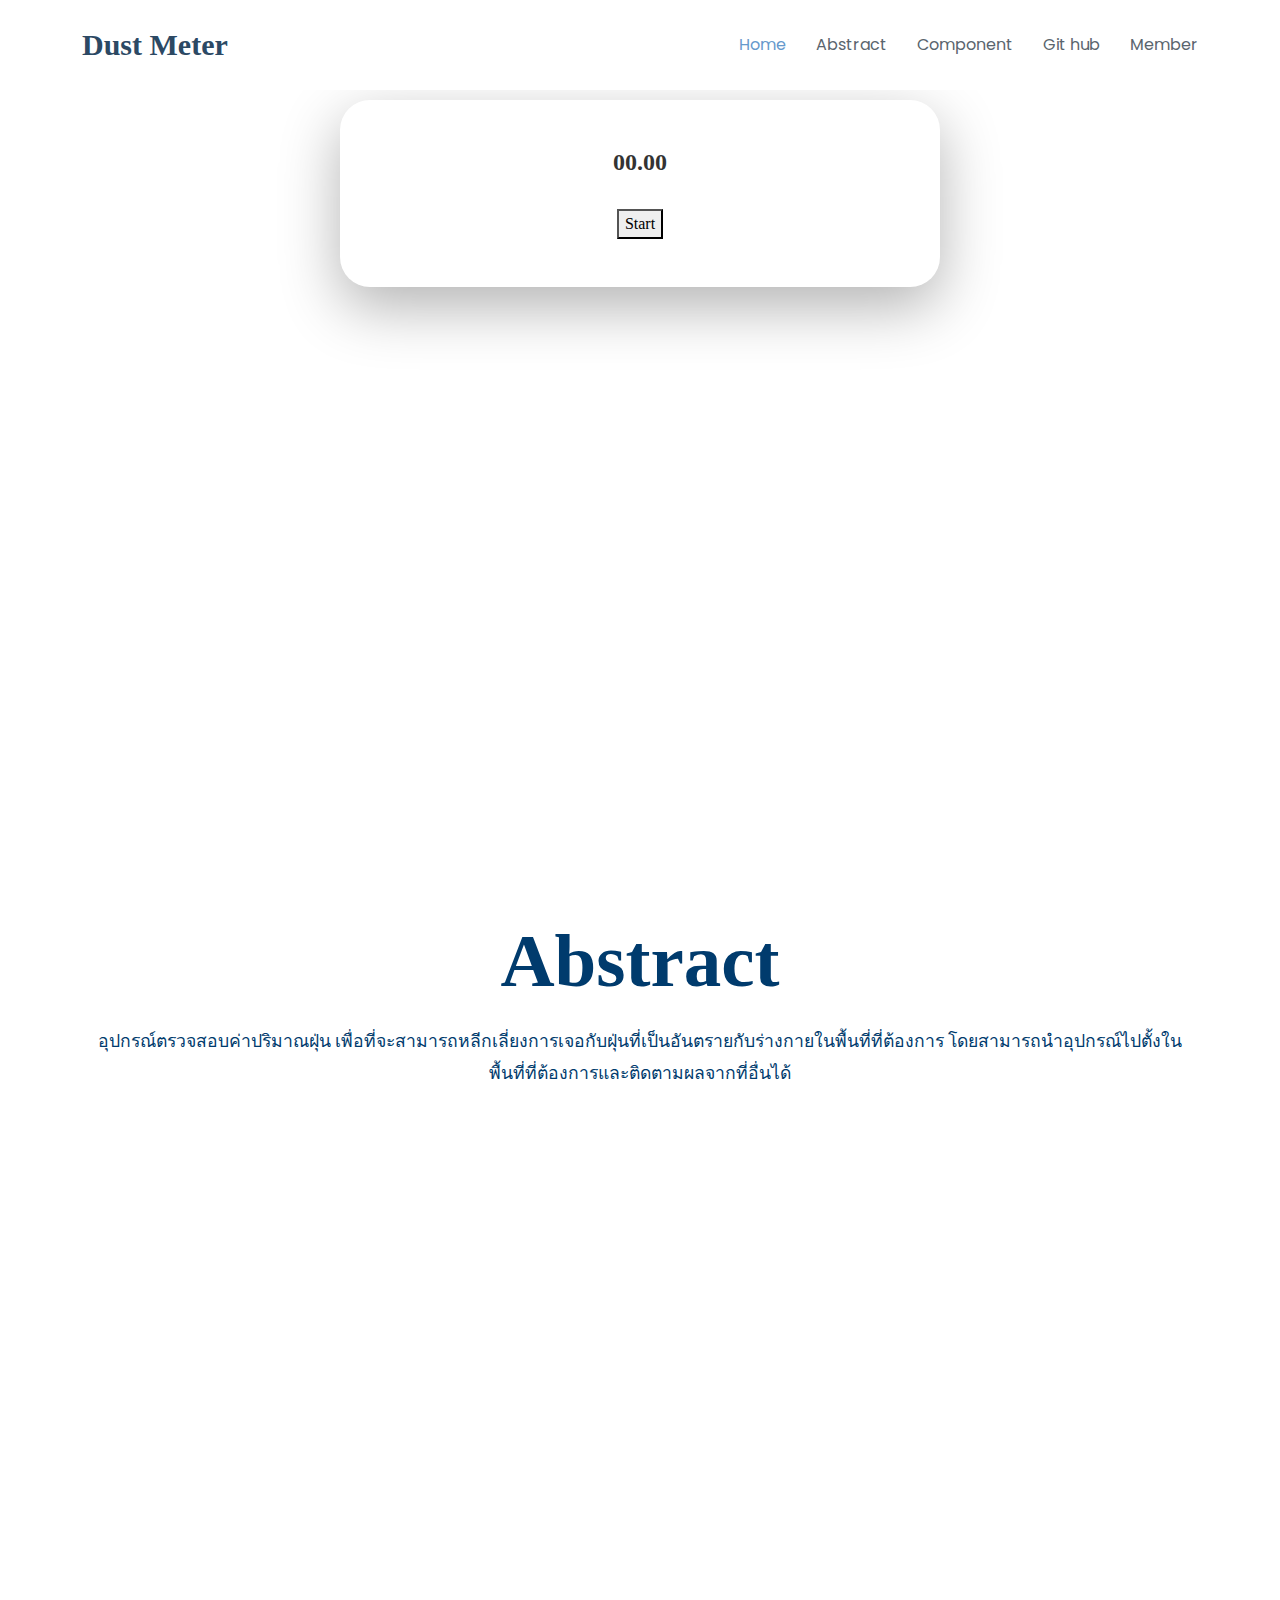
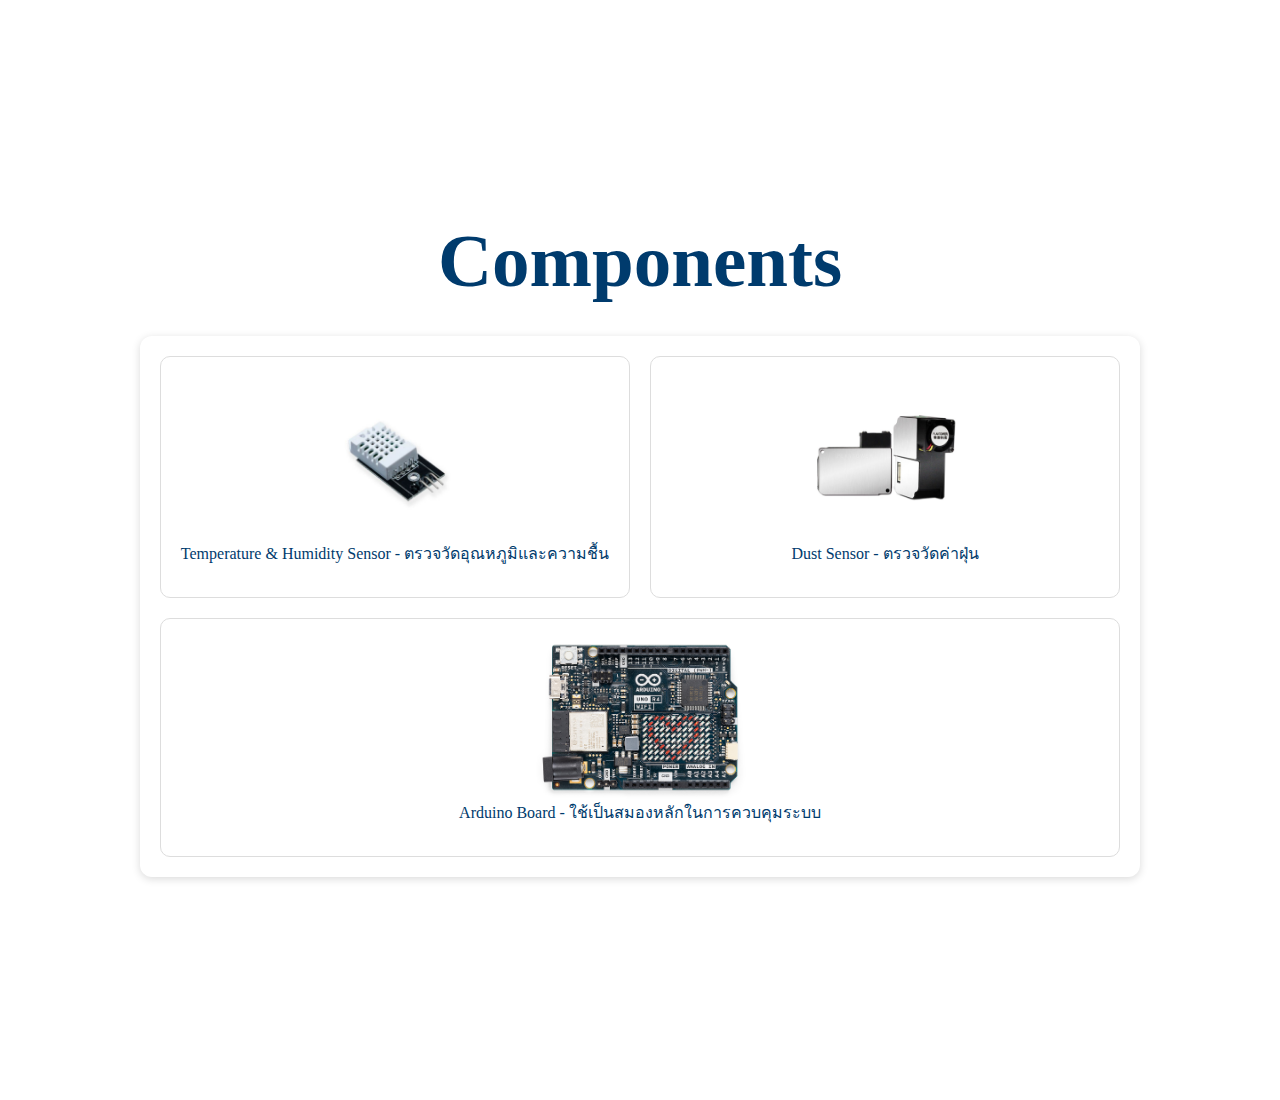
<file: Dust_Meter/main.html>
<!DOCTYPE html>
<html lang="en">
<head>
    <meta charset="utf-8">
    <meta content="width=device-width, initial-scale=1.0" name="viewport">
    <title>Dust Meter</title>
    <meta name="description" content="">
    <meta name="keywords" content="">

    <!-- Favicons -->
    <link href="assets/img/favicon.png" rel="icon">
    <link href="assets/img/apple-touch-icon.png" rel="apple-touch-icon">

    <!-- Fonts -->
    <link href="https://fonts.googleapis.com" rel="preconnect">
    <link href="https://fonts.gstatic.com" rel="preconnect" crossorigin>
    <link href="https://fonts.googleapis.com/css2?family=Roboto:ital,wght@0,100;0,300;0,400;0,500;0,700;0,900;1,100;1,300;1,400;1,500;1,700;1,900&family=Poppins:ital,wght@0,100;0,200;0,300;0,400;0,500;0,600;0,700;0,800;0,900;1,100;1,200;1,300;1,400;1,500;1,600;1,700;1,800;1,900&family=Playfair+Display:ital,wght@0,400;0,500;0,600;0,700;0,800;0,900;1,400;1,500;1,600;1,700;1,800;1,900&display=swap" rel="stylesheet">

    <!-- Vendor CSS Files -->
    <link href="assets/vendor/bootstrap/css/bootstrap.min.css" rel="stylesheet">
    <link href="assets/vendor/bootstrap-icons/bootstrap-icons.css" rel="stylesheet">
    <link href="assets/vendor/aos/aos.css" rel="stylesheet">
    <link href="assets/vendor/glightbox/css/glightbox.min.css" rel="stylesheet">
    <link href="assets/vendor/swiper/swiper-bundle.min.css" rel="stylesheet">

    <!-- Main CSS File -->
    <link href="assets/css/main.css" rel="stylesheet">
    <link href="index.css" rel="stylesheet">

    <!-- =======================================================
    * Template Name: Lonely
    * Template URL: https://bootstrapmade.com/free-html-bootstrap-template-lonely/
    * Updated: Aug 07 2024 with Bootstrap v5.3.3
    * Author: BootstrapMade.com
    * License: https://bootstrapmade.com/license/
    ======================================================== -->
</head>
<body data-bs-spy="scroll" data-bs-target="#navmenu" data-bs-offset="100" tabindex="0">
    <header id="header" class="header d-flex align-items-center fixed-top">
        <div class="container-fluid container-xl position-relative d-flex align-items-center justify-content-between">

            <a href="index.html" class="logo d-flex align-items-center">
                <!-- Uncomment the line below if you also wish to use an image logo -->
                <!-- <img src="assets/img/logo.png" alt=""> -->
                <h1 class="sitename">Dust Meter</h1>
            </a>

            <nav id="navmenu" class="navmenu">
                <ul>
                    <li><a href="#home" class="active">Home</a></li>
                    <li><a href="#abstract">Abstract</a></li>
                    <li><a href="#component">Component</a></li>
                    <li><a href="https://github.com/Sarin-Z/Air-quality-monitoring " target="_blank">Git hub</a></li>
                    <li><a href="#team">Member</a></li>
                </ul>
                <i class="mobile-nav-toggle d-xl-none bi bi-list"></i>
            </nav>

        </div>
    </header>

    <!-- หน้าหลัก -->
    <section id="home" class="home section">
        <div class="meter">
            <h2>00.00</h2>
            <button id="start">Start</button>
        </div>
    </section>

    <!-- abstract -->
    <section id="abstract" class="abstract section">
            <h2 class="h2abstract">Abstract</h2>
            <p>อุปกรณ์ตรวจสอบค่าปริมาณฝุ่น เพื่อที่จะสามารถหลีกเลี่ยงการเจอกับฝุ่นที่เป็นอันตรายกับร่างกายในพื้นที่ที่ต้องการ โดยสามารถนำอุปกรณ์ไปตั้งในพื้นที่ที่ต้องการและติดตามผลจากที่อื่นได้</p>
    <!-- End Section Title -->
    </section>

    <!-- component -->
    <section id="component" class="component section">
        <h2 class="h2compponent">Components</h2>
        <div class="components-grid">
            <div class="component-item">
                <img src="humidtemp.jpg" alt="Display" />
                <p>Temperature & Humidity Sensor - ตรวจวัดอุณหภูมิและความชื้น</p>
            </div>

            <div class="component-item">
                <img src="dustsensor.jpg" alt="Dust Sensor" />
                <p>Dust Sensor - ตรวจวัดค่าฝุ่น</p>
            </div>

            <div class="component-item full">
                <img src="arduinoR4.jpg" alt="Arduino R4 WiFi" />
                <p>Arduino Board - ใช้เป็นสมองหลักในการควบคุมระบบ</p>
            </div>

        </div>
    </section>
    <script src="https://cdn.jsdelivr.net/npm/bootstrap@5.3.3/dist/js/bootstrap.bundle.min.js"></script>
</body>
</html>
</file>
<file: Dust_Meter/index.css>
body {
    margin: 0;
    height: 100vh;
    font-family: tahoma;
    display: flex;
    flex-direction: column;
}

/* Header */
header {
    text-align: center;
    padding: 20px 0;

    h1 {
        font-size: 50px;
        font-family: tahoma;
        margin: 0;
        font-weight: 900;
    }
}

/* navbar */
.navbar-nav .nav-link {
    font-size: 18px;
    font-family: tahoma;
    font-weight: 550;
    color: #333;
}

.navbar-nav .nav-link.active {
    color: #0134cb;
}

.navbar-brand {
    font-size: 36px;
    font-weight: 800;
    font-family: tahoma;
    color: #000;
}

/* Section Base */
.section {
    height: 100vh;
    display: flex;
    flex-direction: column;
    justify-content: center;
    align-items: center;
    text-align: center;
    padding: 1rem 3rem;
}

section {
    display: block !important;
    visibility: visible !important;
    opacity: 1 !important;
}

h2 {
    font-size: 75px;
    color: #003B6D;
    font-family: tahoma;
    margin: 0;
    font-weight: 900;
}

/* Home Section */
.home {
    min-height: 100vh;
    display: flex;
    align-items: center;
    justify-content: center;
    padding: 100px 20px 50px;
    width: 100%;
    box-sizing: border-box;

    .meter {
        background: white;
        border-radius: 30px;
        padding: 3rem;
        box-shadow: 0 20px 60px rgba(0, 0, 0, 0.3);
        text-align: center;
        min-width: 400px;
        max-width: 600px;
        margin: 0 auto;

        h2 {
            color: #333;
            font-size: 1.5rem;
            margin-bottom: 2rem;
            font-weight: 600;
        }
    }

    .pm-grid {
        display: grid;
        grid-template-columns: repeat(3, 1fr);
        gap: 1.5rem;
        margin-bottom: 2rem;
    }

    .pm-card {
        background: linear-gradient(135deg, #667eea 0%, #764ba2 100%);
        border-radius: 15px;
        padding: 1.5rem;
        color: white;

        .pm-label {
            font-size: 0.9rem;
            opacity: 0.9;
            margin-bottom: 0.5rem;
        }

        .pm-value {
            font-size: 2rem;
            font-weight: 700;
        }

        .pm-unit {
            font-size: 0.8rem;
            opacity: 0.8;
        }
    }

    /* เพิ่มส่วนนี้ */
    .temp-humid-display {
        display: flex;
        justify-content: center;
        align-items: center;
        gap: 1rem;
        margin-bottom: 1.5rem;
        padding: 0.8rem;
        background: #f8f9fa;
        border-radius: 10px;
        font-size: 0.95rem;
        color: #666;

        .divider {
            color: #ddd;
            font-weight: 300;
        }

        strong {
            color: #333;
            font-weight: 600;
        }
    }

    .status {
        margin: 1.5rem 0;
        padding: 1rem;
        border-radius: 10px;
        font-weight: 500;

        &.connected {
            background: #d4edda;
            color: #155724;
        }

        &.disconnected {
            background: #f8d7da;
            color: #721c24;
        }

        &.connecting {
            background: #fff3cd;
            color: #856404;
        }
    }

    #connectBtn {
        background: linear-gradient(135deg, #667eea 0%, #764ba2 100%);
        color: white;
        border: none;
        padding: 1rem 3rem;
        border-radius: 50px;
        font-size: 1.1rem;
        font-weight: 600;
        cursor: pointer;
        transition: all 0.3s;
        box-shadow: 0 4px 15px rgba(102, 126, 234, 0.4);

        &:hover {
            transform: translateY(-2px);
            box-shadow: 0 6px 20px rgba(102, 126, 234, 0.6);
        }

        &:disabled {
            opacity: 0.6;
            cursor: not-allowed;
        }
    }
}

/* Abstract Section */
#abstract {
    .h2abstract {
        font-size: 75px;
        font-weight: 600;
        text-align: center;
        margin-bottom: 20px;
    }

    p {
        max-width: 1100px;
        /* ปรับความกว้างตามต้องการ */
        margin: 0 auto;
        /* จัดกลาง */
        line-height: 1.8;
        font-size: 1.1rem;
        text-align: center;
        margin-bottom: 1rem;
    }
}

/* Component Section */
#component {
    .h2compponent {
        font-size: 75px;
        font-weight: 600;
        text-align: center;
        margin-bottom: 20px;
    }

    .components-grid {
        display: grid;
        grid-template-columns: repeat(2, 1fr);
        grid-template-rows: auto auto;
        gap: 20px;
        max-width: 1000px;
        margin: 30px auto 0;
        background-color: white;
        padding: 20px;
        border-radius: 12px;
        box-shadow: 0 2px 8px rgba(0, 0, 0, 0.15);
    }

    .component-item {
        background: #ffffff;
        border: 1px solid #ddd;
        border-radius: 10px;
        padding: 15px;
        text-align: center;

        &.full {
            grid-column: span 2;

            img {
                width: 24%;
                height: auto;
                object-fit: cover;
            }
        }

        img {
            width: 170px;
            height: auto;
            border-radius: 10px;
        }
    }
}
</file>
<file: Dust_Meter/assets/css/main.css>
/**
* Template Name: Lonely
* Template URL: https://bootstrapmade.com/free-html-bootstrap-template-lonely/
* Updated: Aug 07 2024 with Bootstrap v5.3.3
* Author: BootstrapMade.com
* License: https://bootstrapmade.com/license/
*/

/*--------------------------------------------------------------
# Font & Color Variables
# Help: https://bootstrapmade.com/color-system/
--------------------------------------------------------------*/
/* Fonts */
:root {
  --default-font: "Roboto",  system-ui, -apple-system, "Segoe UI", Roboto, "Helvetica Neue", Arial, "Noto Sans", "Liberation Sans", sans-serif, "Apple Color Emoji", "Segoe UI Emoji", "Segoe UI Symbol", "Noto Color Emoji";
  --heading-font: "Playfair Display",  sans-serif;
  --nav-font: "Poppins",  sans-serif;
}

/* Global Colors - The following color variables are used throughout the website. Updating them here will change the color scheme of the entire website */
:root { 
  --background-color: #ffffff; /* Background color for the entire website, including individual sections */
  --default-color: #5a656e; /* Default color used for the majority of the text content across the entire website */
  --heading-color: #2c4964; /* Color for headings, subheadings and title throughout the website */
  --accent-color: #6699CC; /* Accent color that represents your brand on the website. It's used for buttons, links, and other elements that need to stand out */
  --surface-color: #ffffff; /* The surface color is used as a background of boxed elements within sections, such as cards, icon boxes, or other elements that require a visual separation from the global background. */
  --contrast-color: #ffffff; /* Contrast color for text, ensuring readability against backgrounds of accent, heading, or default colors. */
}

/* Nav Menu Colors - The following color variables are used specifically for the navigation menu. They are separate from the global colors to allow for more customization options */
:root {
  --nav-color: #5a656e;  /* The default color of the main navmenu links */
  --nav-hover-color: #6699CC; /* Applied to main navmenu links when they are hovered over or active */
  --nav-mobile-background-color: #ffffff; /* Used as the background color for mobile navigation menu */
  --nav-dropdown-background-color: #ffffff; /* Used as the background color for dropdown items that appear when hovering over primary navigation items */
  --nav-dropdown-color: #5a656e; /* Used for navigation links of the dropdown items in the navigation menu. */
  --nav-dropdown-hover-color: #6699CC; /* Similar to --nav-hover-color, this color is applied to dropdown navigation links when they are hovered over. */
}

/* Color Presets - These classes override global colors when applied to any section or element, providing reuse of the sam color scheme. */

.light-background {
  --background-color: #f2f6f9;
  --surface-color: #ffffff;
}

.dark-background {
  --background-color: #060606;
  --default-color: #ffffff;
  --heading-color: #ffffff;
  --surface-color: #252525;
  --contrast-color: #ffffff;
}

/* Smooth scroll */
:root {
  scroll-behavior: smooth;
}

/*--------------------------------------------------------------
# General Styling & Shared Classes
--------------------------------------------------------------*/
body {
  color: var(--default-color);
  background-color: var(--background-color);
  font-family: var(--default-font);
}

a {
  color: var(--accent-color);
  text-decoration: none;
  transition: 0.3s;
}

a:hover {
  color: color-mix(in srgb, var(--accent-color), transparent 25%);
  text-decoration: none;
}

h1,
h2,
h3,
h4,
h5,
h6 {
  color: var(--heading-color);
  font-family: var(--heading-font);
}

/* PHP Email Form Messages
------------------------------*/
.php-email-form .error-message {
  display: none;
  background: #df1529;
  color: #ffffff;
  text-align: left;
  padding: 15px;
  margin-bottom: 24px;
  font-weight: 600;
}

.php-email-form .sent-message {
  display: none;
  color: #ffffff;
  background: #059652;
  text-align: center;
  padding: 15px;
  margin-bottom: 24px;
  font-weight: 600;
}

.php-email-form .loading {
  display: none;
  background: var(--surface-color);
  text-align: center;
  padding: 15px;
  margin-bottom: 24px;
}

.php-email-form .loading:before {
  content: "";
  display: inline-block;
  border-radius: 50%;
  width: 24px;
  height: 24px;
  margin: 0 10px -6px 0;
  border: 3px solid var(--accent-color);
  border-top-color: var(--surface-color);
  animation: php-email-form-loading 1s linear infinite;
}

@keyframes php-email-form-loading {
  0% {
    transform: rotate(0deg);
  }

  100% {
    transform: rotate(360deg);
  }
}

/*--------------------------------------------------------------
# Global Header
--------------------------------------------------------------*/
.header {
  color: var(--default-color);
  background-color: var(--background-color);
  padding: 15px 0;
  transition: all 0.5s;
  z-index: 997;
}

.header .logo {
  line-height: 1;
}

.header .logo img {
  max-height: 32px;
  margin-right: 8px;
}

.header .logo h1 {
  font-size: 30px;
  margin: 0;
  font-weight: 700;
  color: var(--heading-color);
}

.scrolled .header {
  box-shadow: 0px 0 18px rgba(0, 0, 0, 0.1);
}

/*--------------------------------------------------------------
# Navigation Menu
--------------------------------------------------------------*/
/* Navmenu - Desktop */
@media (min-width: 1200px) {
  .navmenu {
    padding: 0;
  }

  .navmenu ul {
    margin: 0;
    padding: 0;
    display: flex;
    list-style: none;
    align-items: center;
  }

  .navmenu li {
    position: relative;
  }

  .navmenu a,
  .navmenu a:focus {
    color: var(--nav-color);
    padding: 18px 15px;
    font-size: 16px;
    font-family: var(--nav-font);
    font-weight: 400;
    display: flex;
    align-items: center;
    justify-content: space-between;
    white-space: nowrap;
    transition: 0.3s;
  }

  .navmenu a i,
  .navmenu a:focus i {
    font-size: 12px;
    line-height: 0;
    margin-left: 5px;
    transition: 0.3s;
  }

  .navmenu li:last-child a {
    padding-right: 0;
  }

  .navmenu li:hover>a,
  .navmenu .active,
  .navmenu .active:focus {
    color: var(--nav-hover-color);
  }

  /* .navmenu .dropdown ul {
    margin: 0;
    padding: 10px 0;
    background: var(--nav-dropdown-background-color);
    display: block;
    position: absolute;
    visibility: hidden;
    left: 14px;
    top: 130%;
    opacity: 0;
    transition: 0.3s;
    border-radius: 4px;
    z-index: 99;
    box-shadow: 0px 0px 30px rgba(0, 0, 0, 0.1);
  } */

  .navmenu .dropdown ul li {
    min-width: 200px;
  }

  .navmenu .dropdown ul a {
    padding: 10px 20px;
    font-size: 15px;
    text-transform: none;
    color: var(--nav-dropdown-color);
  }

  .navmenu .dropdown ul a i {
    font-size: 12px;
  }

  .navmenu .dropdown ul a:hover,
  .navmenu .dropdown ul .active:hover,
  .navmenu .dropdown ul li:hover>a {
    color: var(--nav-dropdown-hover-color);
  }

  .navmenu .dropdown:hover>ul {
    opacity: 1;
    top: 100%;
    visibility: visible;
  }

  .navmenu .dropdown .dropdown ul {
    top: 0;
    left: -90%;
    visibility: hidden;
  }

  .navmenu .dropdown .dropdown:hover>ul {
    opacity: 1;
    top: 0;
    left: -100%;
    visibility: visible;
  }
}

/* Navmenu - Mobile */
@media (max-width: 1199px) {
  .mobile-nav-toggle {
    color: var(--nav-color);
    font-size: 28px;
    line-height: 0;
    margin-right: 10px;
    cursor: pointer;
    transition: color 0.3s;
  }

  .navmenu {
    padding: 0;
    z-index: 9997;
  }

  .navmenu ul {
    display: none;
    list-style: none;
    position: absolute;
    inset: 60px 20px 20px 20px;
    padding: 10px 0;
    margin: 0;
    border-radius: 6px;
    background-color: var(--nav-mobile-background-color);
    overflow-y: auto;
    transition: 0.3s;
    z-index: 9998;
    box-shadow: 0px 0px 30px rgba(0, 0, 0, 0.1);
  }

  .navmenu a,
  .navmenu a:focus {
    color: var(--nav-dropdown-color);
    padding: 10px 20px;
    font-family: var(--nav-font);
    font-size: 17px;
    font-weight: 500;
    display: flex;
    align-items: center;
    justify-content: space-between;
    white-space: nowrap;
    transition: 0.3s;
  }

  .navmenu a i,
  .navmenu a:focus i {
    font-size: 12px;
    line-height: 0;
    margin-left: 5px;
    width: 30px;
    height: 30px;
    display: flex;
    align-items: center;
    justify-content: center;
    border-radius: 50%;
    transition: 0.3s;
    background-color: color-mix(in srgb, var(--accent-color), transparent 90%);
  }

  .navmenu a i:hover,
  .navmenu a:focus i:hover {
    background-color: var(--accent-color);
    color: var(--contrast-color);
  }

  .navmenu a:hover,
  .navmenu .active,
  .navmenu .active:focus {
    color: var(--nav-dropdown-hover-color);
  }

  .navmenu .active i,
  .navmenu .active:focus i {
    background-color: var(--accent-color);
    color: var(--contrast-color);
    transform: rotate(180deg);
  }

  .navmenu .dropdown ul {
    position: static;
    display: none;
    z-index: 99;
    padding: 10px 0;
    margin: 10px 20px;
    background-color: var(--nav-dropdown-background-color);
    border: 1px solid color-mix(in srgb, var(--default-color), transparent 90%);
    box-shadow: none;
    transition: all 0.5s ease-in-out;
  }

  .navmenu .dropdown ul ul {
    background-color: rgba(33, 37, 41, 0.1);
  }

  .navmenu .dropdown>.dropdown-active {
    display: block;
    background-color: rgba(33, 37, 41, 0.03);
  }

  .mobile-nav-active {
    overflow: hidden;
  }

  .mobile-nav-active .mobile-nav-toggle {
    color: #fff;
    position: absolute;
    font-size: 32px;
    top: 15px;
    right: 15px;
    margin-right: 0;
    z-index: 9999;
  }

  .mobile-nav-active .navmenu {
    position: fixed;
    overflow: hidden;
    inset: 0;
    background: rgba(33, 37, 41, 0.8);
    transition: 0.3s;
  }

  .mobile-nav-active .navmenu>ul {
    display: block;
  }
}

/*--------------------------------------------------------------
# Global Footer
--------------------------------------------------------------*/
.footer {
  color: var(--default-color);
  background-color: var(--background-color);
  font-size: 14px;
  text-align: center;
  padding: 30px 0;
  position: relative;
}

.footer h3 {
  font-size: 36px;
  font-weight: 700;
  position: relative;
  padding: 0;
  margin: 0 0 15px 0;
}

.footer p {
  font-size: 15;
  font-style: italic;
  padding: 0;
  margin: 0 0 30px 0;
}

.footer .social-links {
  margin: 0 0 30px 0;
}

.footer .social-links a {
  font-size: 16px;
  display: flex;
  align-items: center;
  justify-content: center;
  background: var(--accent-color);
  color: var(--contrast-color);
  line-height: 1;
  margin: 0 4px;
  border-radius: 50%;
  text-align: center;
  width: 36px;
  height: 36px;
  transition: 0.3s;
}

.footer .social-links a:hover {
  background: color-mix(in srgb, var(--accent-color), transparent 20%);
  text-decoration: none;
}

.footer .copyright {
  padding-top: 25px;
  border-top: 1px solid color-mix(in srgb, var(--default-color), transparent 90%);
}

.footer .credits {
  font-size: 13px;
  padding-top: 5px;
}

/*--------------------------------------------------------------
# Preloader
--------------------------------------------------------------*/
#preloader {
  position: fixed;
  inset: 0;
  z-index: 999999;
  overflow: hidden;
  background: var(--background-color);
  transition: all 0.6s ease-out;
}

#preloader:before {
  content: "";
  position: fixed;
  top: calc(50% - 30px);
  left: calc(50% - 30px);
  border: 6px solid #ffffff;
  border-color: var(--accent-color) transparent var(--accent-color) transparent;
  border-radius: 50%;
  width: 60px;
  height: 60px;
  animation: animate-preloader 1.5s linear infinite;
}

@keyframes animate-preloader {
  0% {
    transform: rotate(0deg);
  }

  100% {
    transform: rotate(360deg);
  }
}

/*--------------------------------------------------------------
# Scroll Top Button
--------------------------------------------------------------*/
.scroll-top {
  position: fixed;
  visibility: hidden;
  opacity: 0;
  right: 15px;
  bottom: 15px;
  z-index: 99999;
  background-color: var(--accent-color);
  width: 40px;
  height: 40px;
  border-radius: 4px;
  transition: all 0.4s;
}

.scroll-top i {
  font-size: 24px;
  color: var(--contrast-color);
  line-height: 0;
}

.scroll-top:hover {
  background-color: color-mix(in srgb, var(--accent-color), transparent 20%);
  color: var(--contrast-color);
}

.scroll-top.active {
  visibility: visible;
  opacity: 1;
}

/*--------------------------------------------------------------
# Disable aos animation delay on mobile devices
--------------------------------------------------------------*/
@media screen and (max-width: 768px) {
  [data-aos-delay] {
    transition-delay: 0 !important;
  }
}

/*--------------------------------------------------------------
# Global Page Titles & Breadcrumbs
--------------------------------------------------------------*/
.page-title {
  color: var(--default-color);
  background-color: var(--background-color);
  padding: 25px 0;
  position: relative;
}

.page-title h1 {
  font-size: 24px;
  font-weight: 700;
}

.page-title .breadcrumbs ol {
  display: flex;
  flex-wrap: wrap;
  list-style: none;
  padding: 0;
  margin: 0;
  font-size: 14px;
  font-weight: 400;
}

.page-title .breadcrumbs ol li+li {
  padding-left: 10px;
}

.page-title .breadcrumbs ol li+li::before {
  content: "/";
  display: inline-block;
  padding-right: 10px;
  color: color-mix(in srgb, var(--default-color), transparent 70%);
}

/*--------------------------------------------------------------
# Global Sections
--------------------------------------------------------------*/
section,
.section {
  color: #003B6D;
  background-color: var(--background-color);
  padding: 60px 0;
  scroll-margin-top: 90px;
  overflow: clip;
}

.section {
  min-height: 100vh;
  display: flex;
  flex-direction: column;
  justify-content: center;
  align-items: center;
}


@media (max-width: 1199px) {

  section,
  .section {
    scroll-margin-top: 66px;
  }
}

/*--------------------------------------------------------------
# Global Section Titles
--------------------------------------------------------------*/
.section-title {
  padding-bottom: 60px;
  position: relative;
}

.section-title h2 {
  font-size: 32px;
  font-weight: 700;
  margin-bottom: 20px;
  padding-bottom: 20px;
  position: relative;
}

.section-title h2:after {
  content: "";
  position: absolute;
  display: block;
  width: 50px;
  height: 3px;
  background: var(--accent-color);
  left: 0;
  right: 0;
  bottom: 0;
}

.section-title p {
  margin-bottom: 0;
}

/*--------------------------------------------------------------
# Hero Section
--------------------------------------------------------------*/
.hero {
  background: url(../img/hero-bg.jpg) top center no-repeat;
  background-size: cover;
  width: 100%;
  min-height: 90vh;
  position: relative;
  padding: 120px 0 60px 0;
  display: flex;
  align-items: center;
  justify-content: center;
}

.hero:before {
  content: "";
  background: color-mix(in srgb, var(--background-color), transparent 90%);
  position: absolute;
  inset: 0;
  z-index: 2;
}

.hero img {
  position: absolute;
  inset: 0;
  display: block;
  width: 100%;
  height: 100%;
  object-fit: cover;
  z-index: 1;
}

.hero .container {
  position: relative;
  z-index: 3;
}

.hero h2 {
  margin: 0;
  font-size: 36px;
  font-weight: 700;
  line-height: 56px;
}

.hero p {
  color: color-mix(in srgb, var(--default-color), transparent 20%);
  margin: 10px 0 0 0;
  font-size: 16px;
  font-weight: 500;
  letter-spacing: 1px;
}

@media (max-width: 640px) {
  .hero h1 {
    font-size: 30px;
    line-height: 36px;
  }
}

.hero .btn-scroll {
  transition: 0.4s;
  color: color-mix(in srgb, var(--default-color), transparent 60%);
  display: block;
  margin-top: 30px;
  animation: btn-up-down 1s ease-in-out infinite alternate-reverse both;
}

.hero .btn-scroll i {
  font-size: 48px;
}

.hero .btn-scroll:hover {
  color: var(--accent-color);
}

@keyframes btn-up-down {
  0% {
    transform: translateY(5px);
  }

  100% {
    transform: translateY(-5px);
  }
}

/*--------------------------------------------------------------
# About Section
--------------------------------------------------------------*/
.about .content h2 {
  font-weight: 700;
  font-size: 24px;
}

.about .content ul {
  list-style: none;
  padding: 0;
}

.about .content ul li {
  margin-bottom: 20px;
  display: flex;
  align-items: center;
}

.about .content ul strong {
  margin-right: 10px;
}

.about .content ul i {
  font-size: 16px;
  margin-right: 5px;
  color: var(--accent-color);
  line-height: 0;
}

/*--------------------------------------------------------------
# Skills Section
--------------------------------------------------------------*/
.skills .progress {
  height: 60px;
  display: block;
  background: none;
  border-radius: 0;
}

.skills .progress .skill {
  color: var(--heading-color);
  padding: 0;
  margin: 0 0 6px 0;
  text-transform: uppercase;
  display: block;
  font-weight: 600;
  font-family: var(--heading-font);
}

.skills .progress .skill .val {
  float: right;
  font-style: normal;
}

.skills .progress-bar-wrap {
  background: color-mix(in srgb, var(--default-color), transparent 90%);
  height: 10px;
}

.skills .progress-bar {
  width: 1px;
  height: 10px;
  transition: 0.9s;
  background-color: var(--accent-color);
}

/*--------------------------------------------------------------
# Resume Section
--------------------------------------------------------------*/
.resume .resume-title {
  color: var(--heading-color);
  font-size: 26px;
  font-weight: 700;
  margin-top: 20px;
  margin-bottom: 20px;
}

.resume .resume-item {
  padding: 0 0 20px 20px;
  margin-top: -2px;
  border-left: 2px solid var(--accent-color);
  position: relative;
}

.resume .resume-item h4 {
  line-height: 18px;
  font-size: 18px;
  font-weight: 600;
  text-transform: uppercase;
  color: color-mix(in srgb, var(--default-color), transparent 20%);
  margin-bottom: 10px;
}

.resume .resume-item h5 {
  font-size: 16px;
  padding: 5px 15px;
  display: inline-block;
  font-weight: 600;
  margin-bottom: 10px;
}

.resume .resume-item ul {
  padding-left: 20px;
}

.resume .resume-item ul li {
  padding-bottom: 10px;
}

.resume .resume-item:last-child {
  padding-bottom: 0;
}

.resume .resume-item::before {
  content: "";
  position: absolute;
  width: 16px;
  height: 16px;
  border-radius: 50px;
  left: -9px;
  top: 0;
  background: var(--background-color);
  border: 2px solid var(--accent-color);
}

/*--------------------------------------------------------------
# Services Section
--------------------------------------------------------------*/
.services .service-item {
  background-color: var(--surface-color);
  box-shadow: 0px 0 25px 0 rgba(0, 0, 0, 0.1);
  padding: 50px 30px;
  transition: all 0.3s ease-in-out;
  height: 100%;
  position: relative;
  z-index: 1;
}

.services .service-item:before {
  content: "";
  position: absolute;
  background: var(--accent-color);
  inset: 100% 0 0 0;
  transition: all 0.3s;
  z-index: -1;
}

.services .service-item .icon {
  margin-bottom: 10px;
}

.services .service-item .icon i {
  color: var(--accent-color);
  font-size: 36px;
  transition: ease-in-out 0.3s;
}

.services .service-item h4 {
  font-weight: 700;
  margin-bottom: 15px;
  font-size: 20px;
}

.services .service-item h4 a {
  color: var(--heading-color);
  transition: ease-in-out 0.3s;
}

.services .service-item p {
  line-height: 24px;
  font-size: 14px;
  margin-bottom: 0;
  transition: ease-in-out 0.3s;
}

.services .service-item:hover h4 a,
.services .service-item:hover .icon i,
.services .service-item:hover p {
  color: var(--contrast-color);
}

.services .service-item:hover:before {
  background: var(--accent-color);
  inset: 0;
  border-radius: 0px;
}

/*--------------------------------------------------------------
# Portfolio Section
--------------------------------------------------------------*/
.portfolio .portfolio-filters {
  padding: 0;
  margin: 0 auto 20px auto;
  list-style: none;
  text-align: center;
}

.portfolio .portfolio-filters li {
  background-color: var(--surface-color);
  cursor: pointer;
  display: inline-block;
  padding: 8px 20px 10px 20px;
  margin: 0 2px;
  font-size: 15px;
  font-weight: 500;
  line-height: 1;
  margin-bottom: 5px;
  border-radius: 50px;
  transition: all 0.3s ease-in-out;
}

.portfolio .portfolio-filters li:hover,
.portfolio .portfolio-filters li.filter-active {
  color: var(--contrast-color);
  background-color: var(--accent-color);
}

.portfolio .portfolio-filters li:first-child {
  margin-left: 0;
}

.portfolio .portfolio-filters li:last-child {
  margin-right: 0;
}

@media (max-width: 575px) {
  .portfolio .portfolio-filters li {
    font-size: 14px;
    margin: 0 0 10px 0;
  }
}

.portfolio .portfolio-item {
  position: relative;
  overflow: hidden;
}

.portfolio .portfolio-item .portfolio-info {
  opacity: 0;
  position: absolute;
  left: 12px;
  right: 12px;
  bottom: -100%;
  z-index: 3;
  transition: all ease-in-out 0.5s;
  background: color-mix(in srgb, var(--surface-color), transparent 10%);
  padding: 15px;
}

.portfolio .portfolio-item .portfolio-info h4 {
  font-size: 18px;
  font-weight: 600;
  padding-right: 50px;
}

.portfolio .portfolio-item .portfolio-info p {
  color: color-mix(in srgb, var(--default-color), transparent 30%);
  font-size: 14px;
  margin-bottom: 0;
  padding-right: 50px;
}

.portfolio .portfolio-item .portfolio-info .preview-link,
.portfolio .portfolio-item .portfolio-info .details-link {
  position: absolute;
  right: 50px;
  font-size: 24px;
  top: calc(50% - 14px);
  color: color-mix(in srgb, var(--default-color), transparent 30%);
  transition: 0.3s;
  line-height: 0;
}

.portfolio .portfolio-item .portfolio-info .preview-link:hover,
.portfolio .portfolio-item .portfolio-info .details-link:hover {
  color: var(--accent-color);
}

.portfolio .portfolio-item .portfolio-info .details-link {
  right: 14px;
  font-size: 28px;
}

.portfolio .portfolio-item:hover .portfolio-info {
  opacity: 1;
  bottom: 0;
}

/*--------------------------------------------------------------
# Testimonials Section
--------------------------------------------------------------*/
.testimonials .testimonials-carousel,
.testimonials .testimonials-slider {
  overflow: hidden;
}

.testimonials .testimonial-item {
  box-sizing: content-box;
  min-height: 320px;
}

.testimonials .testimonial-item .testimonial-img {
  width: 90px;
  border-radius: 50%;
  margin: -40px 0 0 40px;
  position: relative;
  z-index: 2;
  border: 6px solid var(--background-color);
}

.testimonials .testimonial-item h3 {
  font-size: 18px;
  font-weight: bold;
  margin: 10px 0 5px 45px;
}

.testimonials .testimonial-item h4 {
  font-size: 14px;
  color: color-mix(in srgb, var(--default-color), transparent 20%);
  margin: 0 0 0 45px;
}

.testimonials .testimonial-item .quote-icon-left,
.testimonials .testimonial-item .quote-icon-right {
  color: color-mix(in srgb, var(--accent-color), transparent 50%);
  font-size: 26px;
  line-height: 0;
}

.testimonials .testimonial-item .quote-icon-left {
  display: inline-block;
  left: -5px;
  position: relative;
}

.testimonials .testimonial-item .quote-icon-right {
  display: inline-block;
  right: -5px;
  position: relative;
  top: 10px;
  transform: scale(-1, -1);
}

.testimonials .testimonial-item p {
  font-style: italic;
  margin: 0 15px 0 15px;
  padding: 20px 20px 60px 20px;
  background: color-mix(in srgb, var(--default-color), transparent 97%);
  position: relative;
  border-radius: 6px;
  position: relative;
  z-index: 1;
}

.testimonials .swiper-wrapper {
  height: auto;
}

.testimonials .swiper-pagination {
  margin-top: 20px;
  position: relative;
}

.testimonials .swiper-pagination .swiper-pagination-bullet {
  width: 12px;
  height: 12px;
  background-color: var(--background-color);
  opacity: 1;
  border: 1px solid var(--accent-color);
}

.testimonials .swiper-pagination .swiper-pagination-bullet-active {
  background-color: var(--accent-color);
}

/*--------------------------------------------------------------
# Contact Section
--------------------------------------------------------------*/
.contact .info-item+.info-item {
  margin-top: 40px;
}

.contact .info-item i {
  color: var(--accent-color);
  background: color-mix(in srgb, var(--accent-color), transparent 92%);
  font-size: 20px;
  width: 44px;
  height: 44px;
  display: flex;
  justify-content: center;
  align-items: center;
  border-radius: 50px;
  transition: all 0.3s ease-in-out;
  margin-right: 15px;
}

.contact .info-item h3 {
  padding: 0;
  font-size: 18px;
  font-weight: 700;
  margin-bottom: 5px;
}

.contact .info-item p {
  padding: 0;
  margin-bottom: 0;
  font-size: 14px;
}

.contact .info-item:hover i {
  background: var(--accent-color);
  color: var(--contrast-color);
}

.contact .php-email-form {
  height: 100%;
}

.contact .php-email-form input[type=text],
.contact .php-email-form input[type=email],
.contact .php-email-form textarea {
  font-size: 14px;
  padding: 10px 15px;
  box-shadow: none;
  border-radius: 0;
  color: var(--default-color);
  background-color: color-mix(in srgb, var(--background-color), transparent 50%);
  border-color: color-mix(in srgb, var(--default-color), transparent 80%);
}

.contact .php-email-form input[type=text]:focus,
.contact .php-email-form input[type=email]:focus,
.contact .php-email-form textarea:focus {
  border-color: var(--accent-color);
}

.contact .php-email-form input[type=text]::placeholder,
.contact .php-email-form input[type=email]::placeholder,
.contact .php-email-form textarea::placeholder {
  color: color-mix(in srgb, var(--default-color), transparent 70%);
}

.contact .php-email-form button[type=submit] {
  color: var(--contrast-color);
  background: var(--accent-color);
  border: 0;
  padding: 10px 30px;
  transition: 0.4s;
  border-radius: 50px;
}

.contact .php-email-form button[type=submit]:hover {
  background: color-mix(in srgb, var(--accent-color), transparent 25%);
}

/*--------------------------------------------------------------
# Portfolio Details Section
--------------------------------------------------------------*/
.portfolio-details .portfolio-details-slider img {
  width: 100%;
}

.portfolio-details .portfolio-details-slider .swiper-pagination {
  margin-top: 20px;
  position: relative;
}

.portfolio-details .portfolio-details-slider .swiper-pagination .swiper-pagination-bullet {
  width: 12px;
  height: 12px;
  background-color: color-mix(in srgb, var(--default-color), transparent 85%);
  opacity: 1;
}

.portfolio-details .portfolio-details-slider .swiper-pagination .swiper-pagination-bullet-active {
  background-color: var(--accent-color);
}

.portfolio-details .portfolio-info {
  background-color: var(--surface-color);
  padding: 30px;
  box-shadow: 0px 0 30px rgba(0, 0, 0, 0.1);
}

.portfolio-details .portfolio-info h3 {
  font-size: 22px;
  font-weight: 700;
  margin-bottom: 20px;
  padding-bottom: 20px;
  border-bottom: 1px solid color-mix(in srgb, var(--default-color), transparent 85%);
}

.portfolio-details .portfolio-info ul {
  list-style: none;
  padding: 0;
  font-size: 15px;
}

.portfolio-details .portfolio-info ul li+li {
  margin-top: 10px;
}

.portfolio-details .portfolio-description {
  padding-top: 30px;
}

.portfolio-details .portfolio-description h2 {
  font-size: 26px;
  font-weight: 700;
  margin-bottom: 20px;
}

.portfolio-details .portfolio-description p {
  padding: 0;
  color: color-mix(in srgb, var(--default-color), transparent 30%);
}

/*--------------------------------------------------------------
# Service Details Section
--------------------------------------------------------------*/
.service-details .services-list {
  background-color: var(--surface-color);
  padding: 10px 30px;
  border: 1px solid color-mix(in srgb, var(--default-color), transparent 90%);
  margin-bottom: 20px;
}

.service-details .services-list a {
  display: block;
  line-height: 1;
  padding: 8px 0 8px 15px;
  border-left: 3px solid color-mix(in srgb, var(--default-color), transparent 70%);
  margin: 20px 0;
  color: color-mix(in srgb, var(--default-color), transparent 20%);
  transition: 0.3s;
}

.service-details .services-list a.active {
  color: var(--heading-color);
  font-weight: 700;
  border-color: var(--accent-color);
}

.service-details .services-list a:hover {
  border-color: var(--accent-color);
}

.service-details .services-img {
  margin-bottom: 20px;
}

.service-details h3 {
  font-size: 26px;
  font-weight: 700;
}

.service-details h4 {
  font-size: 20px;
  font-weight: 700;
}

.service-details p {
  font-size: 15px;
}

.service-details ul {
  list-style: none;
  padding: 0;
  font-size: 15px;
}

.service-details ul li {
  padding: 5px 0;
  display: flex;
  align-items: center;
}

.service-details ul i {
  font-size: 20px;
  margin-right: 8px;
  color: var(--accent-color);
}

/*--------------------------------------------------------------
# Starter Section Section
--------------------------------------------------------------*/
.starter-section {
  /* Add your styles here */
}
</file>
